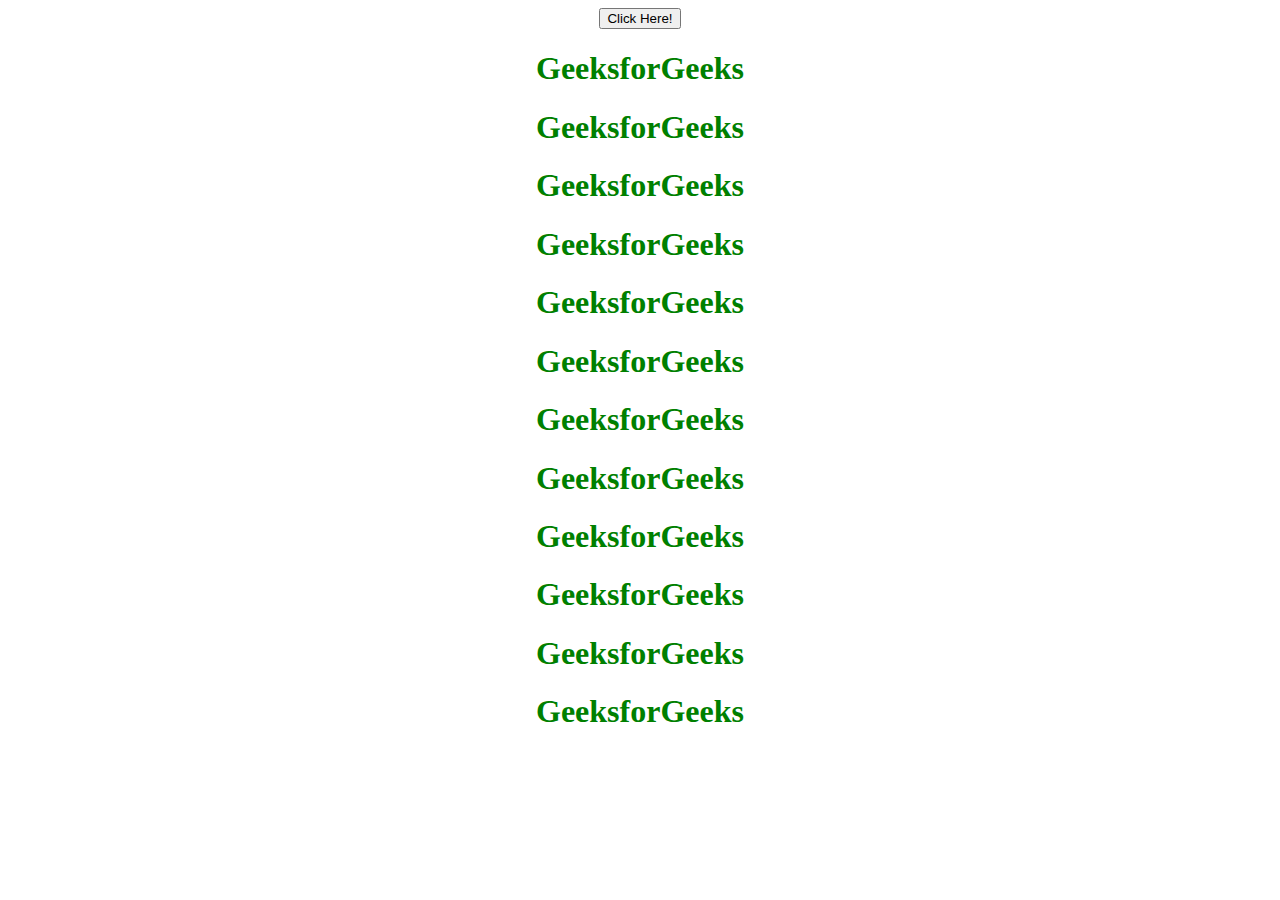
<file: in - Copy.html>
<!DOCTYPE html>
<html>

<head>
	<title>Scroll Automatically</title>
	<script src=
"https://ajax.googleapis.com/ajax/libs/jquery/3.3.1/jquery.min.js">
	</script>

	<!-- jQuery code to show
	the working of this method -->
	<script>
		$(document).ready(function() {
			// $("button").click(function() {
				$("html, body").animate({
					scrollTop: $(
					'html, body').get(0).scrollHeight
				}, 2000);
			// });
		});
	</script>
	<style>
		h1 {
			color: green;
		}
	</style>
</head>

<body>
	<center>
		<div>
			<!-- click on this button
			and see the change -->
			<button>Click Here!</button>
			<h1>GeeksforGeeks</h1>
			<h1>GeeksforGeeks</h1>
			<h1>GeeksforGeeks</h1>
			<h1>GeeksforGeeks</h1>
			<h1>GeeksforGeeks</h1>
			<h1>GeeksforGeeks</h1>
			<h1>GeeksforGeeks</h1>
			<h1>GeeksforGeeks</h1>
			<h1>GeeksforGeeks</h1>
			<h1>GeeksforGeeks</h1>
			<h1>GeeksforGeeks</h1>
			<h1>GeeksforGeeks</h1>
		</div>
	</center>
</body>

</html>
</file>
